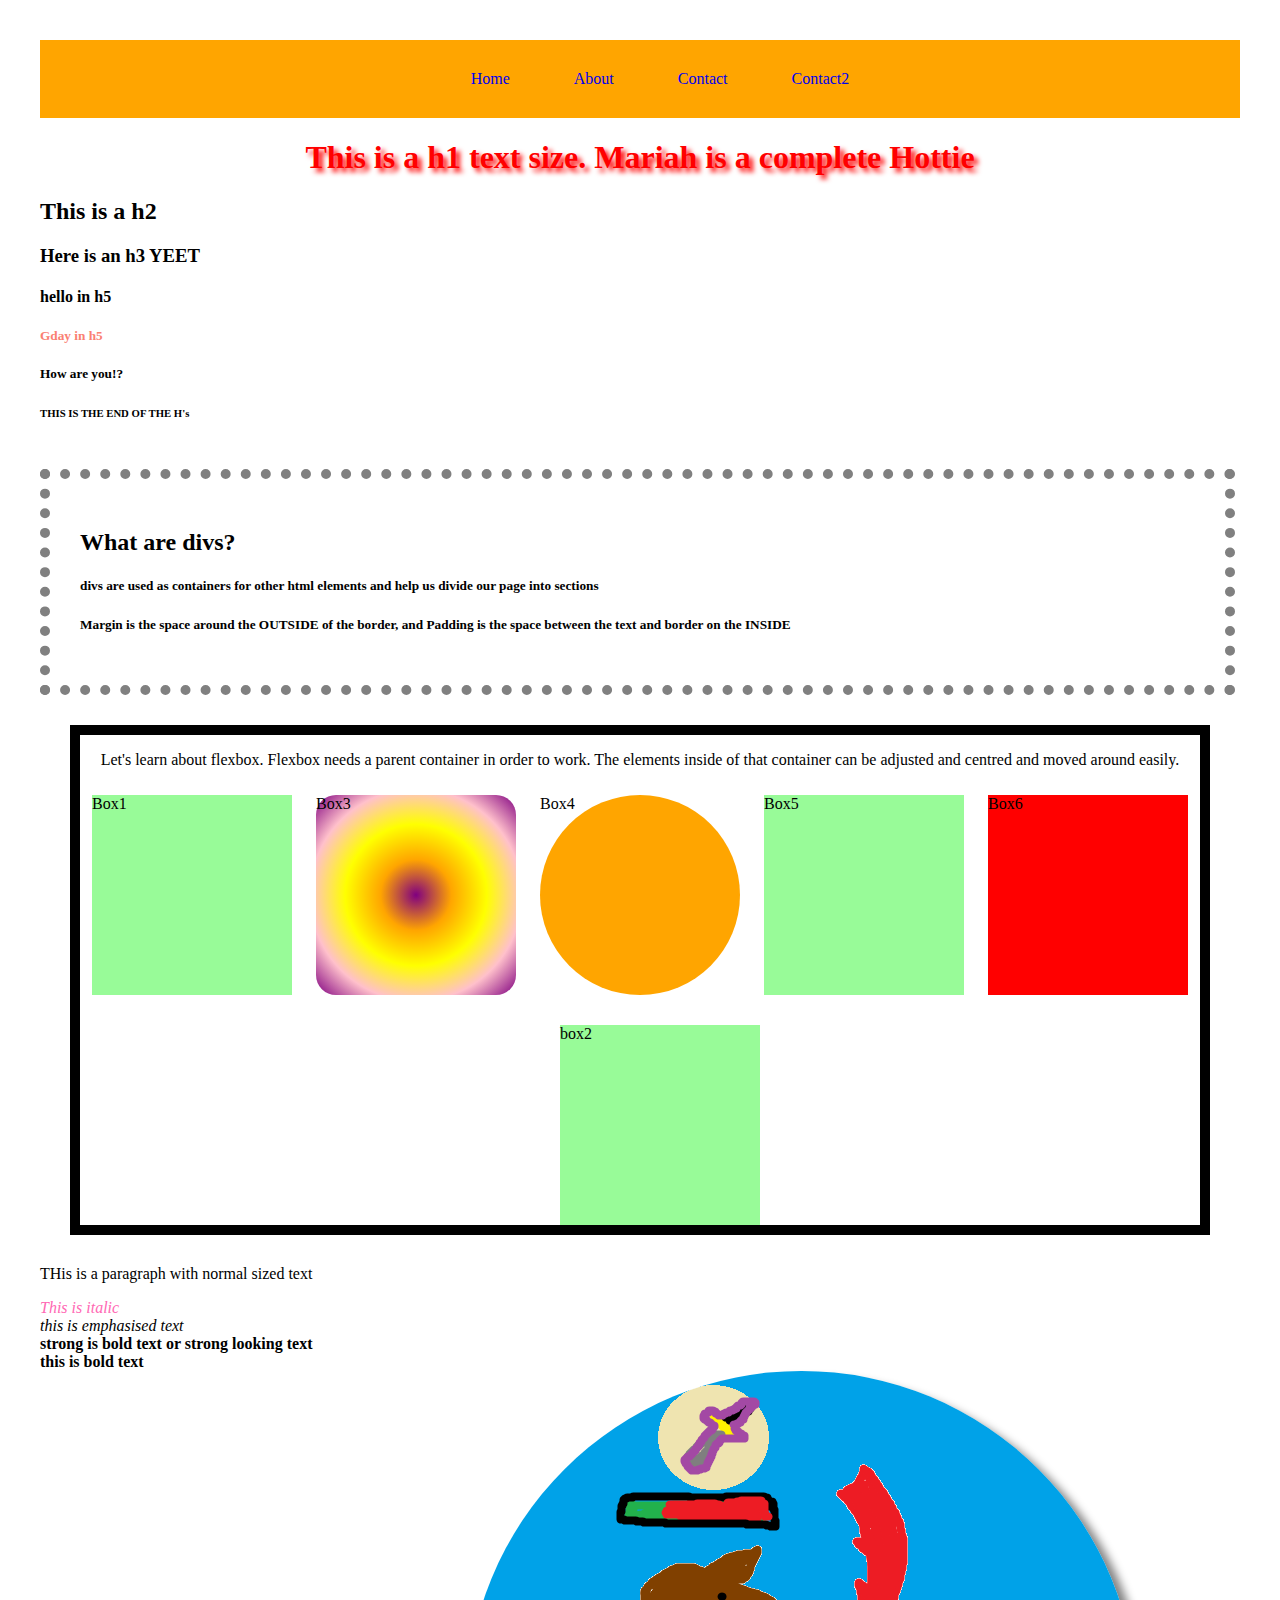
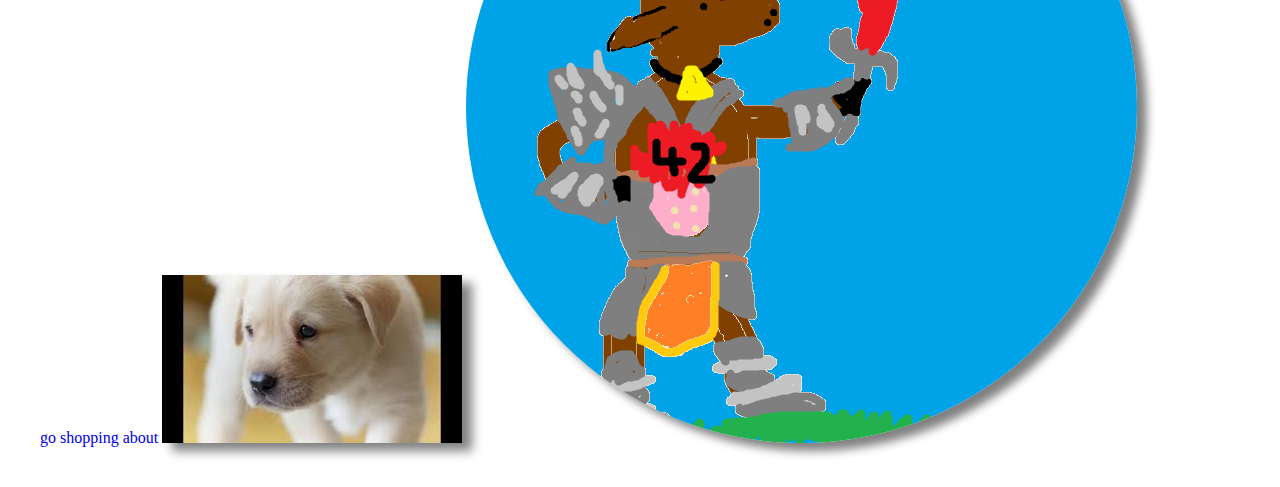
<file: Index.html>
<!DOCTYPE html>
<html lang="en">
<head>
    <meta charset="UTF-8">
    <meta name="viewport" content="width=device-width, initial-scale=1.0">
    <meta http-equiv="X-UA-Compatible" content="ie=edge">
    <title>Coding Practice</title>
<link rel="stylesheet" href="Style.css">

</head>
<body>

    <header>
        <nav>
            <ul>
                <A href="Index.html"><li>Home</li></A>
                <a href="about.html"><li>About</li></a>
                <a href="contact.html"><li>Contact</li></a>
                <a href="Contact2.html"><li>Contact2</li></a>
            </ul>
        </nav>
    </header>
<h1>This is a h1 text size. Mariah is a complete Hottie </h1>  
<h2>This is a h2 </h2>
<h3> Here is an h3 YEET</h3>
<h4>hello in h5</h4>
<h5 class=" title">Gday in h5</h5
    >
    <h5>How are you!?</h5>
<h6>THIS IS THE END OF THE H's</h6>

<div class= container>
    <h2>What are divs?</h2>
    <h5>divs are used as containers for other html elements and help us divide our page into sections</h5>
<h5>Margin is the space around the OUTSIDE of the border, and Padding is the space between the text and border on the INSIDE</h5>
</div>

<div class="flex">
    <p>

    Let's learn about flexbox. Flexbox needs a parent container in order to work.
    The elements inside of that container can be adjusted and centred and moved around easily.
    </p>

<div class="box" id="box1">Box1</div>
<div class="box" id="box3">Box3</div>
<div class="box" id="box4">Box4</div>
<div class="box" id="box5">Box5</div>
<div class="box" id="box6">Box6</div>
<div class="box" id="box2">box2</div>


</div>

<section>
    <p>THis is a paragraph with normal sized text</p>
    <i id="italic">This is italic</i><br>
    <em>this is emphasised text</em><br>
    <strong>strong is bold text or strong looking text</strong><br>
    <b>this is bold text</b><br>
</section>
<a href="https://amazon.com">go shopping</a>
<a href="about.html">about</a>
    <img src="[data-uri]" alt="Puppy">

<a href="Https://Runescape.com"><img src="COding.png" alt="Golbin" 
    class="circle-img">
</a>

</body>
</html>
</file>
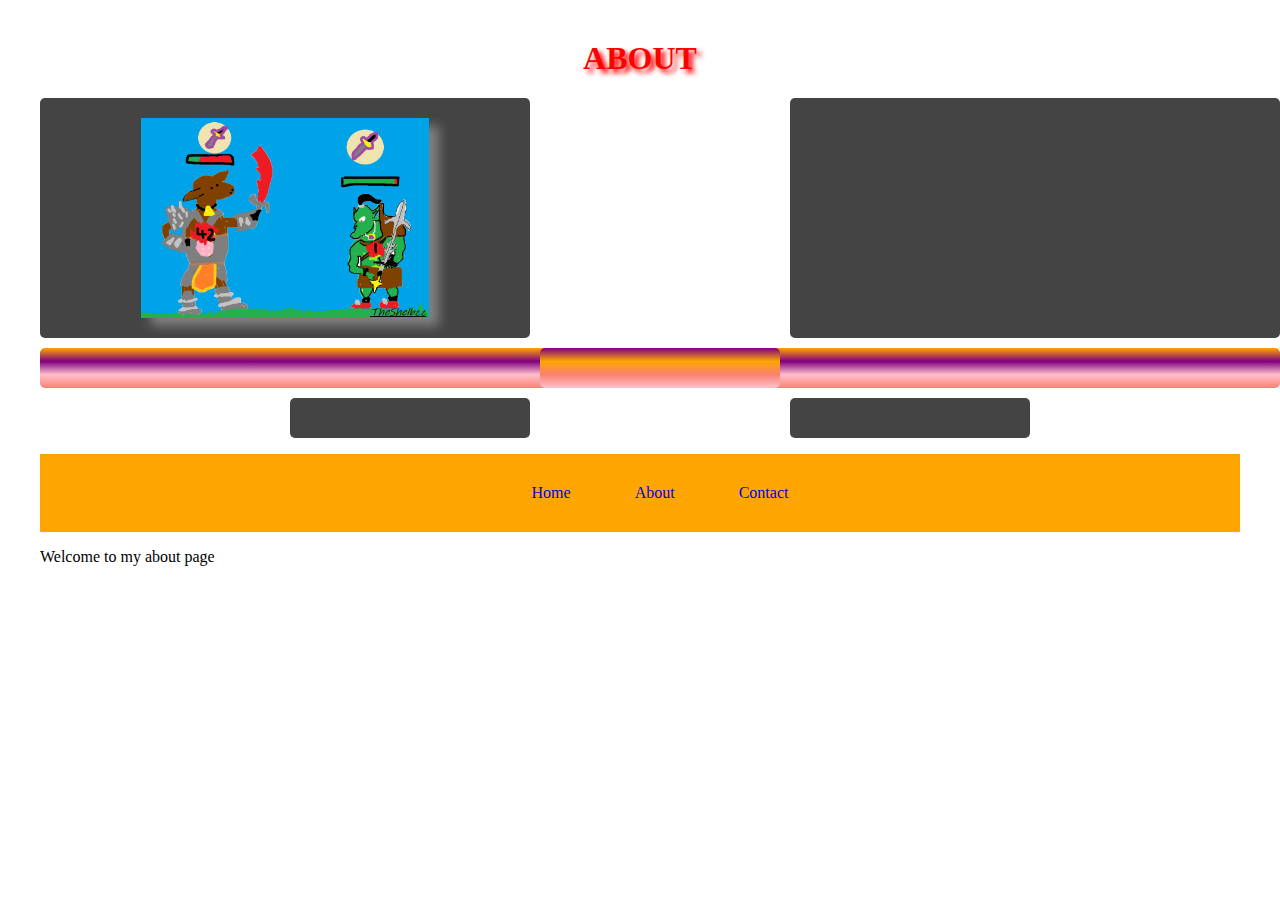
<file: about.html>
<!DOCTYPE html>
<html lang="en">
<head>
    <meta charset="UTF-8">
    <meta name="viewport" content="width=device-width, initial-scale=1.0">
    <meta http-equiv="X-UA-Compatible" content="ie=edge">
    <title>My about page</title>
    <link rel="stylesheet" href="Style.css">
</head>
<body>
    <h1>ABOUT</h1>

    <div class="wrapper">
        <div class="Box a"><img src="GOLBY VS COVV.png"
        alt="Golby" height="200px"></div>
        <div class="Box b"></div>
        <div class="Box c"></div>
        <div class="Box d"></div>
        <div class="Box e"></div>
        <div class="Box f"></div>
      </div>

    <header>
        <nav>
            <ul>
                <A href="Index.html"><li>Home</li></A>
                <a href="about.html"><li>About</li></a>
                <a href="contact.html"><li>Contact</li></a>
            </ul>
        </nav>
    </header>

    <p>Welcome to my about page</p>


</body>
</html>
</file>
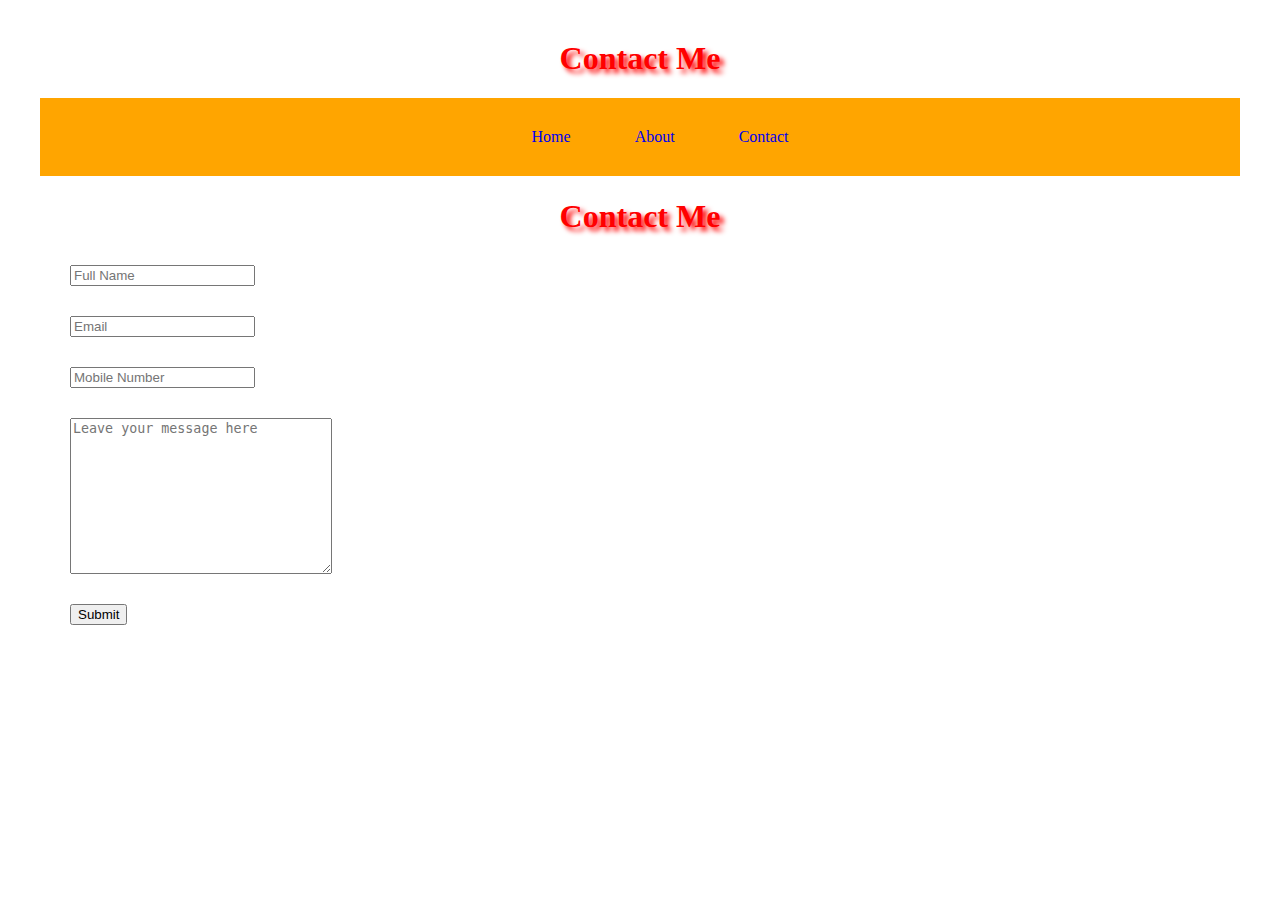
<file: contact.html>
<!DOCTYPE html>
<html lang="en">
<head>
    <meta charset="UTF-8">
    <meta name="viewport" content="width=device-width, initial-scale=1.0">
    <meta http-equiv="X-UA-Compatible" content="ie=edge">
    <title>Contact Page</title>
    <link rel="stylesheet" href="Style.css">
</head>
<body>
    <h1>Contact Me</h1>

    <header>
        <nav>
            <ul>
                <A href="Index.html"><li>Home</li></A>
                <a href="about.html"><li>About</li></a>
                <a href="contact.html"><li>Contact</li></a>
            </ul>
        </nav>
    </header>
</body>
</html>

<h1>Contact Me</h1>

    <form name="contact" method="POST" data-netlify="true">
    <input type="text" name="name" placeholder="Full Name" required>
    <input type="email" name="email" placeholder="Email" required>
    <input type="tel" name="Phone_num" placeholder="Mobile Number" required>
    <textarea name="Message" placeholder="Leave your message here" id="" cols="30" rows="10"></textarea>
    <button type="submit">Submit</button>
</form>
</file>
<file: Style.css>
h1 {
    color: red;
    text-align: center;
    text-shadow: 4px 4px 5px red
}

.title {
    color: salmon
}

#italic {color: hotpink;}

nav {
    background: orange; text-align: center;
}

a {
    text-decoration-line: none;

}

nav ul {
    list-style: none;
}

nav li {
    display: inline-block;
    padding: 30px;
}

.container {
    border: 10px dotted grey;
    margin: 50px 5px 25px 0px;
    padding: 30px;
    }

    .box {
        height: 200px;
        width: 200px;
        margin: 10px;
        background:palegreen;

    }

@keyframes fadeMe {
    0% {
        Opacity: 1;
    }
    100% {
        opacity: 0;
    }
}

#box1 {
    animation-name: fadeMe; 
    animation-duration: 1s;
    animation-iteration-count: infinite;
    animation-timing-function: linear;
}

@keyframes rotateMe {
    0% {transform: rotate(90deg);}
    50% {transform: rotate(180deg);}
    100% {transform: rotate(360deg);}
 }


#box3 {
    animation-name: rotateMe;
    animation-duration: 2s;
    animation-iteration-count: infinite;
    animation-timing-function: ease-in-out;
    border-radius: 10%;
    background-image: radial-gradient(circle, purple, orange, yellow, pink, purple);
}

@keyframes getBigger {
    0% {transform: scale(1);}
    50% {transform: scale(2);}
    100% {transform: scale(.5);}
}

#box4 {
    animation: getBigger 6s infinite linear;
    border-radius: 50%;
    background: orange;
}


@keyframes changeColours {
    0% {background-color: purple;}
    25% {background-color: orange;}
    50% {background-color: grey;}
    75% {background-color: yellow;}
    100% {background-color: purple;}
}

#box5 {
    animation: changeColours 5s infinite forwards;
}

@keyframes moveBox {
    0% {left: 0px; top: 0px;}
    25% {left: 100px; top: 0px;}
    50% {left: 100px; top: 200px;}
    75% {left: 0px; top: 200px;}
    100% {left: 0px; top: 0px;}
}

#box6 {
    position: relative;
    background: red;
    animation: moveBox 5s infinite linear
}


#box2 {
    top: 10px;
    left: 20px;
    position: relative;
}

.circle-img {
    border-radius: 50%;
}

img {
    box-shadow: 10px 8px 10px grey
}

.flex {
    margin: 30px;
    border: 10px solid black;
    display: flex;
    flex-wrap: wrap;
    justify-content: space-around
}

form input, textarea, button {
    display: block;
    margin: 30px;
}
.contact-box {
    margin-left: 100px;
    margin-right: 400px;
    justify-content: center;
}

body {
    margin: 40px;
  }
  
  .wrapper {
          display: grid;
          grid-gap: 10px;
          grid-template-columns: repeat(5, [col] 20% ) ;
          grid-template-rows: repeat(3, [row] auto  );
          background-color: #fff;
          color: #444;
      }
  
      .Box {
          background-color: #444;
          color: #fff;
          border-radius: 5px;
          padding: 20px;
          font-size: 150%;
          z-index:10;
  
      }
  
      .a {
          grid-column: col / span  2;
          grid-row: row ;
          display: flex;
          justify-content: center;
      }
      .b {
          grid-column: col 4 / span  2 ;
          grid-row: row ;
      }
      .c {
          grid-column: col 1 / span 5  ; 
          grid-row: row 2 ;
          background-image: linear-gradient(orange, purple, pink, salmon);
      }
      .d {
          grid-column: col 2 / span  1 ;
          grid-row: row 3 ;
      }
  
      .e {
          grid-column: col 4 / span  1;
          grid-row: row 3;
      }
  
      .f {
          grid-column: col 3 / span 1;
          grid-row: row 2  ;
          background-color: rgba(49,121,207, 0.5);
          z-index: 20;
          background-image: linear-gradient(purple, orange, salmon, pink)
      }
</file>
